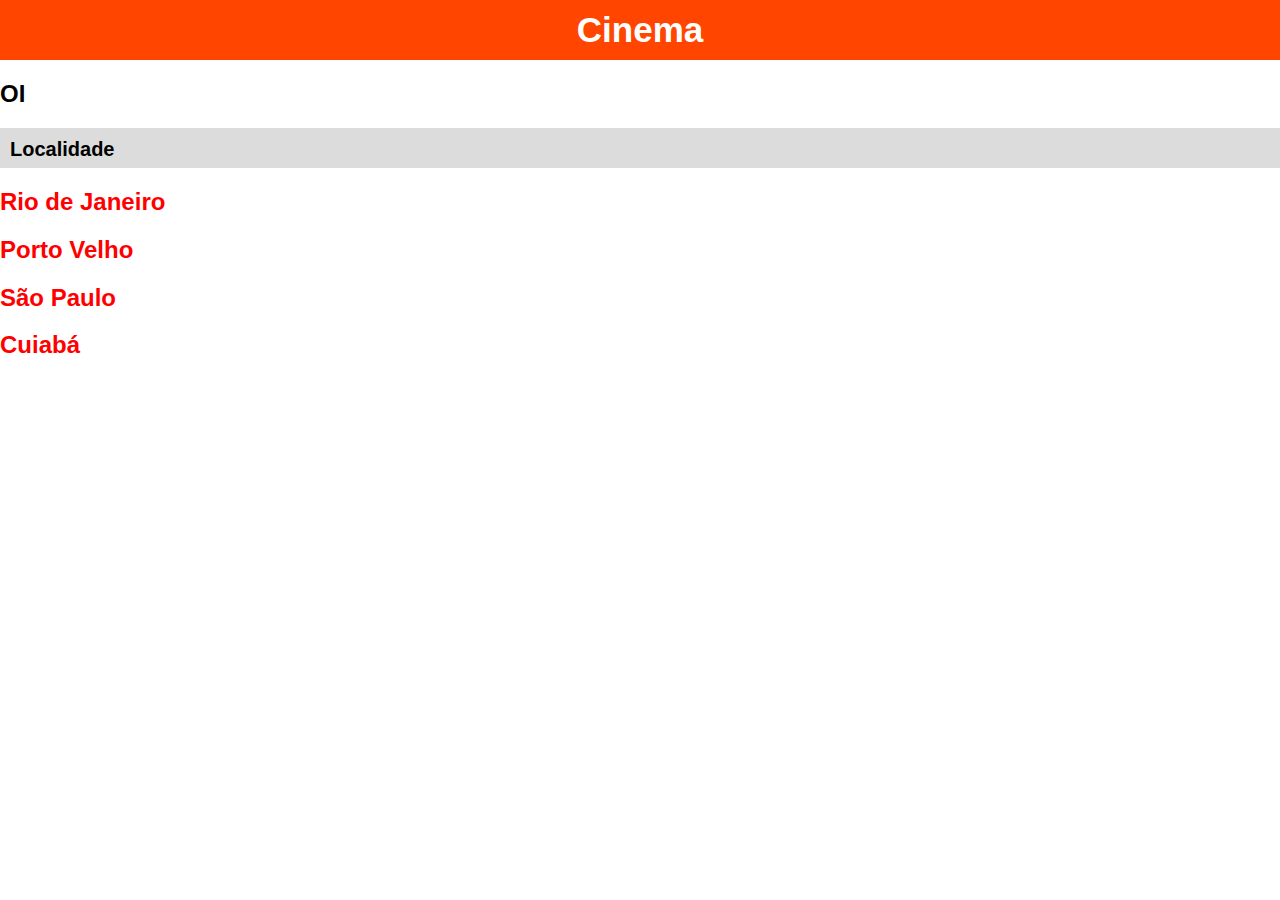
<file: index.html>
<!DOCTYPE html>

<html>

<head>

    <meta charset="UTF-8">
    <title>Cinema</title>
    <link rel="stylesheet" href="/css/style.css">

</head>

<body>

    <h1>Cinema</h1>
    <H2>OI</H2>
    <h2 class="locais">Localidade</h2>
    <h2><a href="/estados/rj.html">Rio de Janeiro</a></h2>
    <h2><a href="/estados/pvh.html">Porto Velho</a></h2>
    <h2><a href="/estados/sp.html">São Paulo</a></h2>
    <h2><a href="/estados/cuiaba.html">Cuiabá</a></h2>

</body>

</html>
</file>
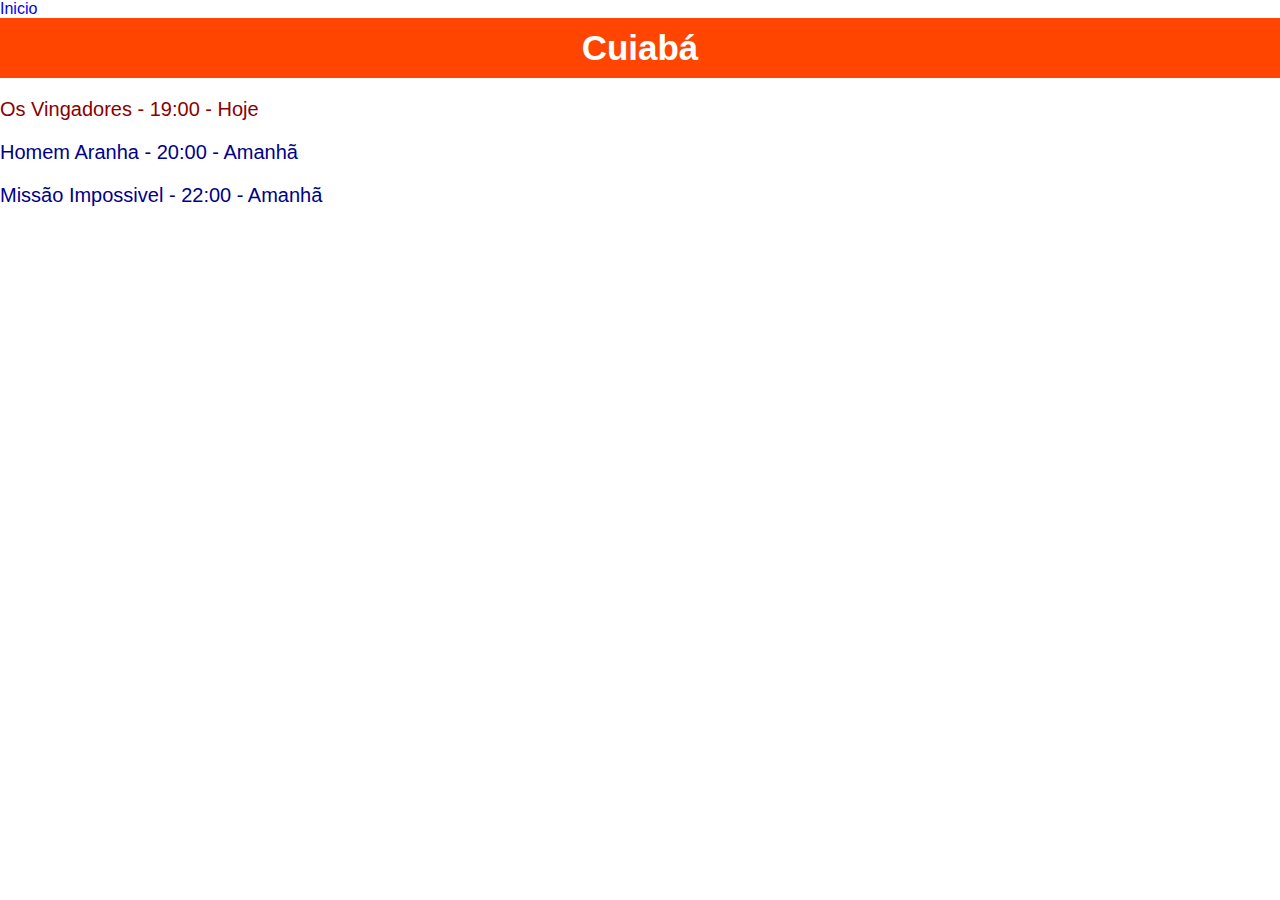
<file: estados/cuiaba.html>
<!DOCTYPE html>

<html>

<head>

    <meta marchert="UFT-8">
    <title>Cuiabá</title>
    <link rel="stylesheet" href="/css/style.css">
    
</head>

<body>

    <a href="/index.html">Inicio</a>
    <h1>Cuiabá</h1>
    <p class="hoje">Os Vingadores - 19:00 - Hoje</p>
    <p class="amanha">Homem Aranha - 20:00 - Amanhã</p>
    <p class="amanha">Missão Impossivel - 22:00 - Amanhã</p>

</body>

</html>
</file>
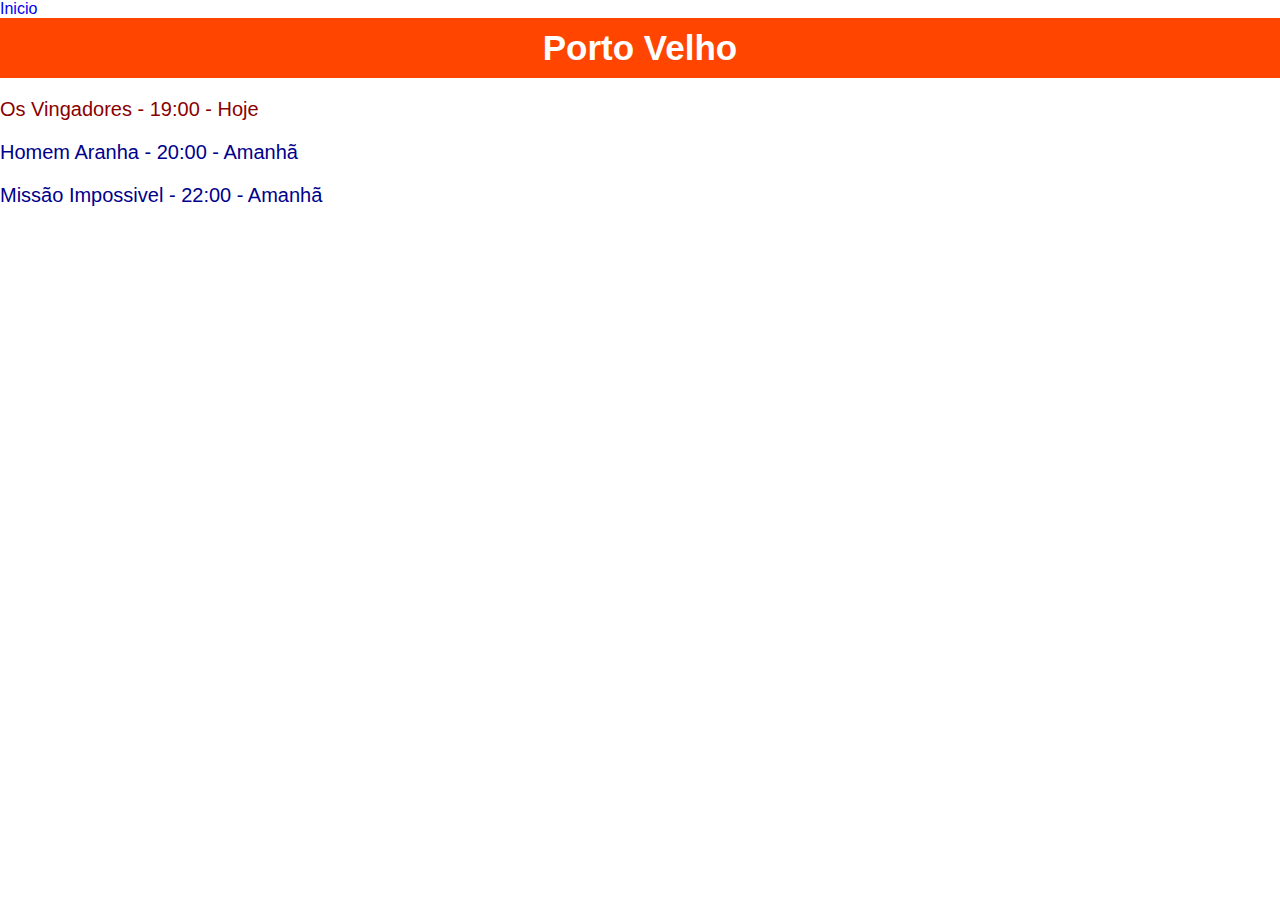
<file: estados/pvh.html>
<!DOCTYPE html>

<html>

<head>

    <meta marchert="UFT-8">
    <title>Porto Velho</title>
    <link rel="stylesheet" href="/css/style.css">
    
</head>

<body>

    <a href="/index.html">Inicio</a>
    <h1>Porto Velho</h1>
    <p class="hoje">Os Vingadores - 19:00 - Hoje</p>
    <p class="amanha">Homem Aranha - 20:00 - Amanhã</p>
    <p class="amanha">Missão Impossivel - 22:00 - Amanhã</p>

</body>

</html>
</file>
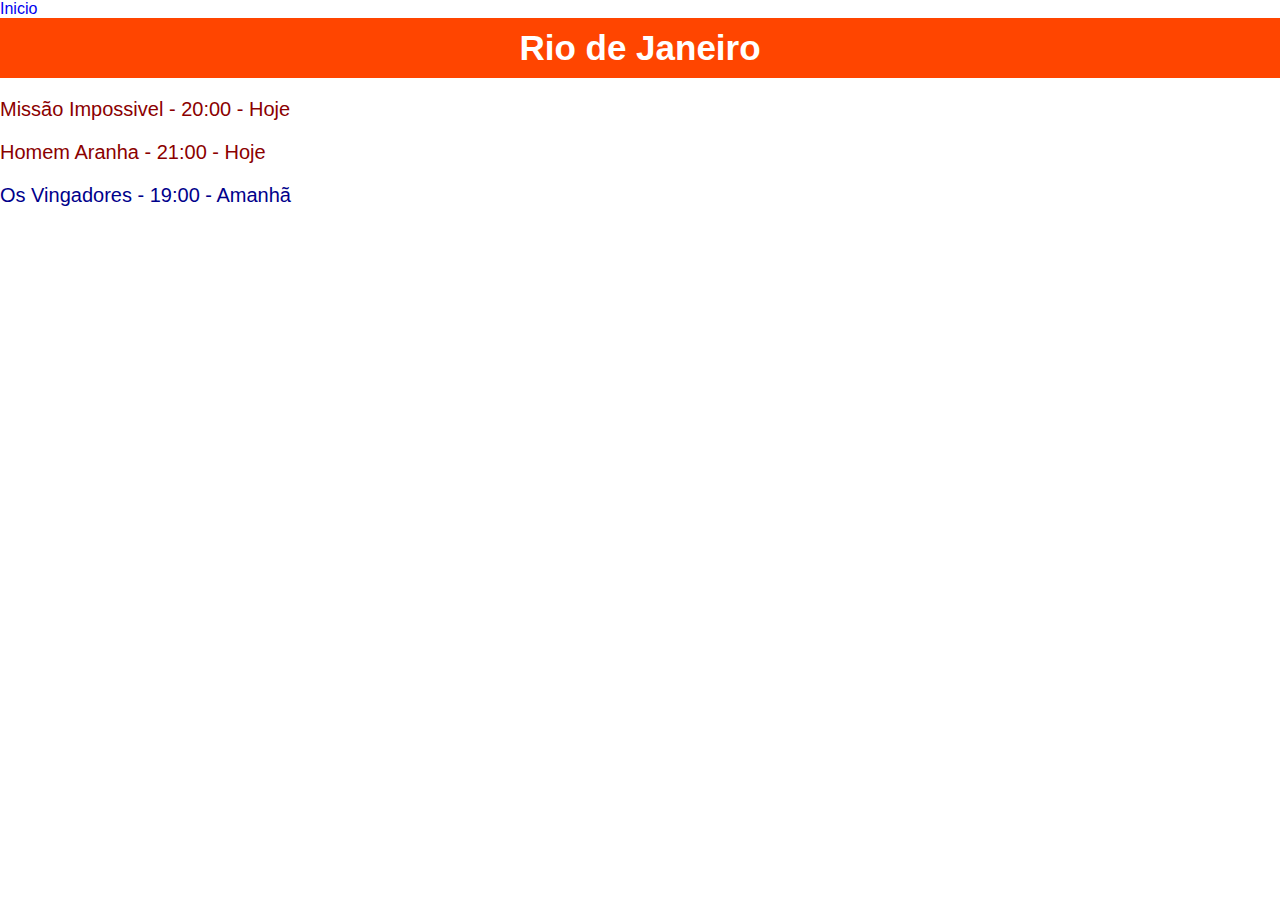
<file: estados/rj.html>
<!DOCTYPE html>

<html>

<head>
    <meta charset="UTF-8">
    <title>Rio de Janeiro</title>
    <link rel="stylesheet" href="/css/style.css">

</head>

<body>
    <a href="/index.html">Inicio</a>
    <h1>Rio de Janeiro</h1>
    <p class="hoje">Missão Impossivel - 20:00 - Hoje</p>
    <p class="hoje">Homem Aranha - 21:00 - Hoje</p>
    <p class="amanha">Os Vingadores - 19:00 - Amanhã</p>

</body>

</html>
</file>
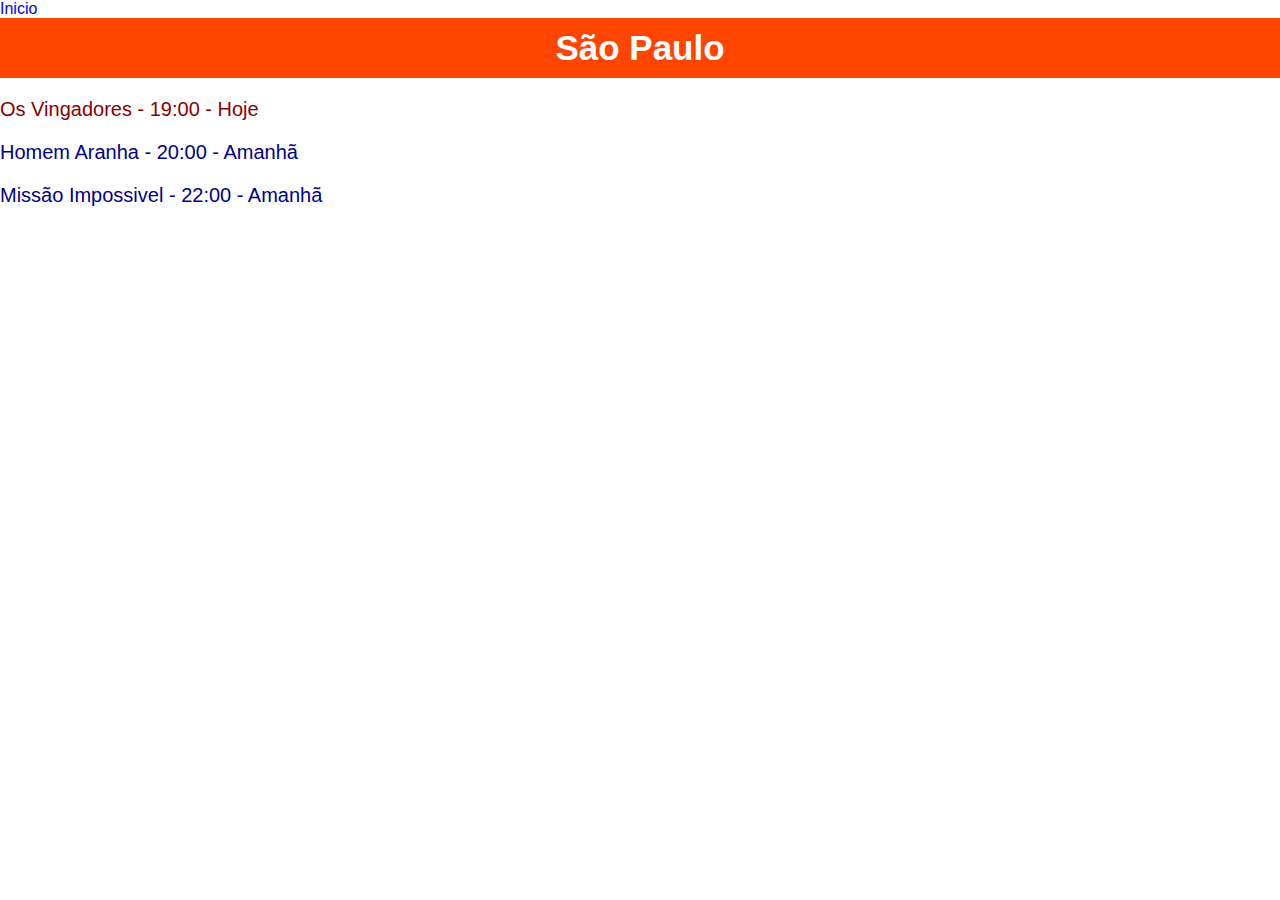
<file: estados/sp.html>
<!DOCTYPE html>

<html>

<head>

    <meta marchert="UFT-8">
    <title>São Paulo</title>
    <link rel="stylesheet" href="/css/style.css">
    
</head>

<body>

    <a href="/index.html">Inicio</a>
    <h1>São Paulo</h1>
    <p class="hoje">Os Vingadores - 19:00 - Hoje</p>
    <p class="amanha">Homem Aranha - 20:00 - Amanhã</p>
    <p class="amanha">Missão Impossivel - 22:00 - Amanhã</p>

</body>

</html>
</file>
<file: css/style.css>
.hoje {
  color: darkred;
}

.amanha {
  color:darkblue;
}

a {
  text-decoration: none;
}

h2 a {
  color: red;
}

p {
  font-size: 20px;
}

body {
  font-family: Arial;
}

h1 {
  background: orangered;
  color: white;
  padding: 10px;
  text-align: center;
  font-size: 35px;
}

body, h1 {
  margin: 0px;
}

.locais {
  background: gainsboro;
  height: 20px;
  font-style: normal;
  font-family: 'Segoe UI', Tahoma, Geneva, Verdana, sans-serif;
  font-size: 20px;
  padding: 10px;
}
</file>
